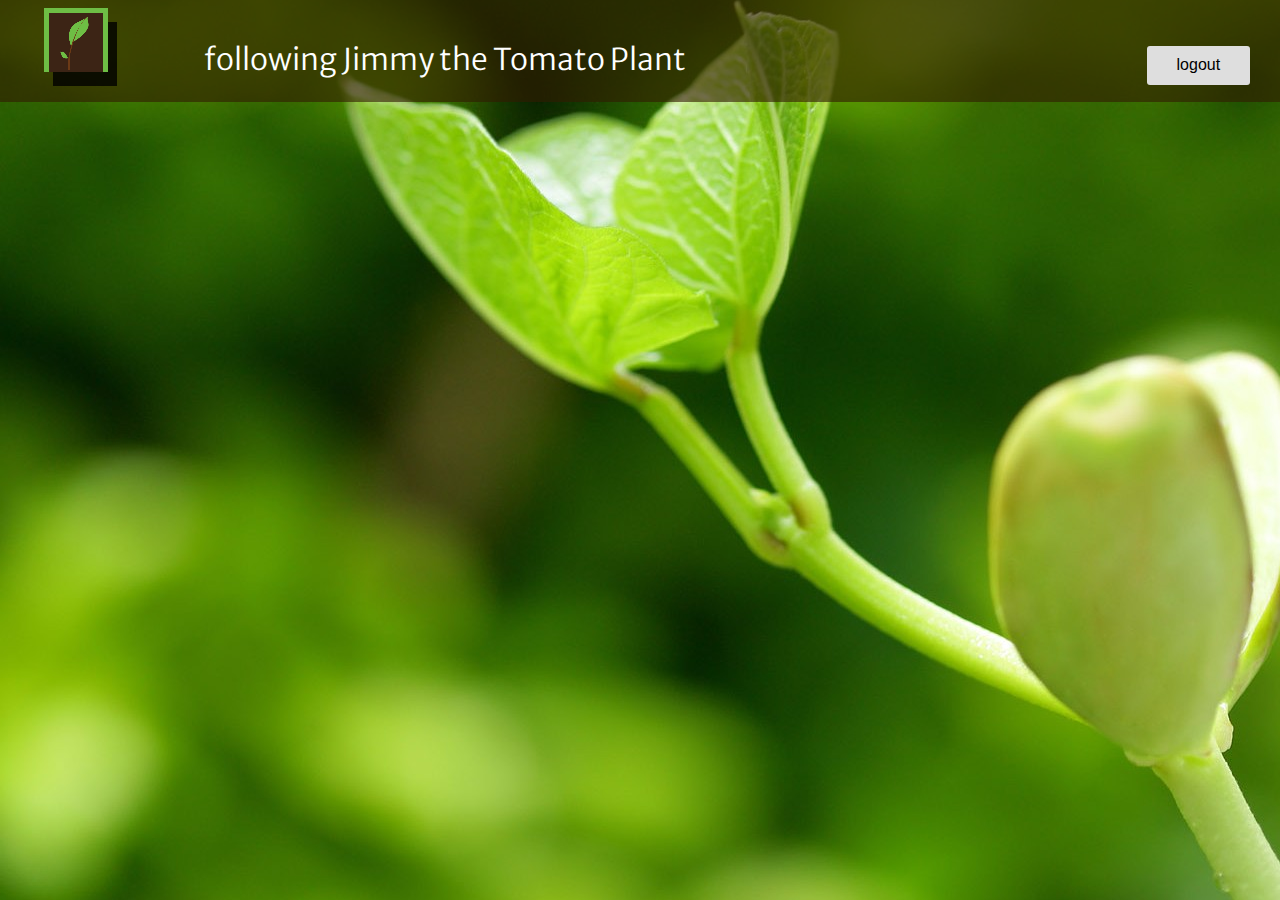
<file: site/profile/index.html>
<!doctype html>
<html>
<head>
  <meta charset="utf-8">
  <meta name="viewport" content="initial-scale=1.0">
  <title>index</title>
  <link href="http://fonts.googleapis.com/css?family=Merriweather+Sans:300" rel="stylesheet" type="text/css">
  <link rel="stylesheet" href="css/standardize.css">
  <link rel="stylesheet" href="css/index-grid.css">
  <link rel="stylesheet" href="css/index.css">
</head>
<body class="body page-index clearfix">
  <div class="element"></div>
  <img class="image" src="images/logo-64x64.png" data-rimage data-src="images/logo-64x64.png">
  <p class="text"><strong>following Jimmy the Tomato Plant</strong></p>
  <button class="_button">logout</button>

  <script src="js/jquery-min.js"></script>
  <script src="js/rimages.js"></script>
</body>
</html>
</file>
<file: site/profile/css/index-grid.css>
.fluid-span-1 {
  width: 6.5%;
}

.fluid-span-2 {
  width: 15%;
}

.fluid-span-3 {
  width: 23.5%;
}

.fluid-span-4 {
  width: 32%;
}

.fluid-span-5 {
  width: 40.5%;
}

.fluid-span-6 {
  width: 49%;
}

.fluid-span-7 {
  width: 57.5%;
}

.fluid-span-8 {
  width: 66%;
}

.fluid-span-9 {
  width: 74.5%;
}

.fluid-span-10 {
  width: 83%;
}

.fluid-span-11 {
  width: 91.5%;
}

.fluid-span-12 {
  width: 100%;
}

.fluid-offset-1 {
  margin-left: 8.5%;
}

.fluid-offset-2 {
  margin-left: 17%;
}

.fluid-offset-3 {
  margin-left: 25.5%;
}

.fluid-offset-4 {
  margin-left: 34%;
}

.fluid-offset-5 {
  margin-left: 42.5%;
}

.fluid-offset-6 {
  margin-left: 51%;
}

.fluid-offset-7 {
  margin-left: 59.5%;
}

.fluid-offset-8 {
  margin-left: 68%;
}

.fluid-offset-9 {
  margin-left: 76.5%;
}

.fluid-offset-10 {
  margin-left: 85%;
}

.fluid-offset-11 {
  margin-left: 93.5%;
}
</file>
<file: site/profile/css/index.css>
body {
  height: 100%;
  background: url('../images/bg.jpg') rgb(255, 255, 255);
  background-repeat: no-repeat;
  background-size: auto auto;
  background-position: center center;
  background-attachment: fixed;
  font: 300 1.875em/1.38 'Merriweather Sans';
  color: rgb(255, 255, 255);
}

.element {
  position: relative;
  float: left;
  z-index: 0;
  width: 100%;
  height: 102px;
  background-color: rgba(50, 28, 1, 0.62);
}

.image {
  display: block;
  position: relative;
  float: left;
  clear: both;
  z-index: 2;
  width: 64px;
  height: auto;
  margin: -94px 0 0 3.41146%;
  box-shadow: 9px 14px 0 rgba(0, 0, 0, 0.8);
  overflow: hidden;
}

.text {
  position: relative;
  float: left;
  z-index: 1;
  width: 57.25%;
  min-height: 61px;
  margin: -63px 0 0 15.89974%;
  font-size: 1em;
  line-height: 1.38;
  color: rgb(255, 255, 255);
}

._button {
  display: block;
  position: relative;
  float: left;
  z-index: 3;
  width: 8.0833333333%;
  height: 39px;
  margin: -56px 0 0 89.58073%;
  border-radius: 3px;
  background-color: rgb(222, 222, 222);
  font: 400 0.533em/1.38 Helvetica;
  text-align: center;
  color: rgb(0, 0, 0);
}
</file>
<file: site/profile/css/standardize.css>
/*! normalize.css v2.1.0 | MIT License | git.io/normalize */

/* ==========================================================================
   HTML5 display definitions
   ========================================================================== */

/**
 * Correct `block` display not defined in IE 8/9.
 */

article,
aside,
details,
figcaption,
figure,
footer,
header,
hgroup,
main,
nav,
section,
summary {
    display: block;
}

/**
 * Correct `inline-block` display not defined in IE 8/9.
 */

audio,
canvas,
video {
    display: inline-block;
}

/**
 * Prevent modern browsers from displaying `audio` without controls.
 * Remove excess height in iOS 5 devices.
 */

audio:not([controls]) {
    display: none;
    height: 0;
}

/**
 * Address styling not present in IE 8/9.
 */

[hidden] {
    display: none;
}

/* ==========================================================================
   Base
   ========================================================================== */

/**
 * 1. Set default font family to sans-serif.
 * 2. Prevent iOS text size adjust after orientation change, without disabling
 *    user zoom.
 * 3. Ensure that the HTML is always 100% height. This fixed body height issues in Chrome for example.
 */

html {
    font-family: sans-serif; /* 1 */
    -webkit-text-size-adjust: 100%; /* 2 */
    -ms-text-size-adjust: 100%; /* 2 */
    min-height: 100%;
}

/**
 * Remove default margin.
 */

body {
    margin: 0;
}

/* ==========================================================================
   Links
   ========================================================================== */

/**
 * Address `outline` inconsistency between Chrome and other browsers.
 */

a:focus {
    outline: thin dotted;
}

/**
 * Improve readability when focused and also mouse hovered in all browsers.
 */

a:active,
a:hover {
    outline: 0;
}

/* ==========================================================================
   Typography
   ========================================================================== */

/**
 * Address variable `h1` font-size and margin within `section` and `article`
 * contexts in Firefox 4+, Safari 5, and Chrome.
 */

h1 {
    font-size: 2em;
    margin: 0.67em 0;
}

/**
 * Address styling not present in IE 8/9, Safari 5, and Chrome.
 */

abbr[title] {
    border-bottom: 1px dotted;
}

/**
 * Address style set to `bolder` in Firefox 4+, Safari 5, and Chrome.
 */

b,
strong {
    font-weight: bold;
}

/**
 * Address styling not present in Safari 5 and Chrome.
 */

dfn {
    font-style: italic;
}

/**
 * Address differences between Firefox and other browsers.
 */

hr {
    -moz-box-sizing: content-box;
    box-sizing: content-box;
    height: 0;
}

/**
 * Address styling not present in IE 8/9.
 */

mark {
    background: #ff0;
    color: #000;
}

/**
 * Correct font family set oddly in Safari 5 and Chrome.
 */

code,
kbd,
pre,
samp {
    font-family: monospace, serif;
    font-size: 1em;
}

/**
 * Improve readability of pre-formatted text in all browsers.
 */

pre {
    white-space: pre-wrap;
}

/**
 * Set consistent quote types.
 */

q {
    quotes: "\201C" "\201D" "\2018" "\2019";
}

/**
 * Address inconsistent and variable font size in all browsers.
 */

small {
    font-size: 80%;
}

/**
 * Prevent `sub` and `sup` affecting `line-height` in all browsers.
 */

sub,
sup {
    font-size: 75%;
    line-height: 0;
    position: relative;
    vertical-align: baseline;
}

sup {
    top: -0.5em;
}

sub {
    bottom: -0.25em;
}

/* ==========================================================================
   Embedded content
   ========================================================================== */

/**
 * Remove border when inside `a` element in IE 8/9.
 */

img {
    border: 0;
}

/**
 * Correct overflow displayed oddly in IE 9.
 */

svg:not(:root) {
    overflow: hidden;
}

/* ==========================================================================
   Figures
   ========================================================================== */

/**
 * Address margin not present in IE 8/9 and Safari 5.
 */

figure {
    margin: 0;
}

/* ==========================================================================
   Forms
   ========================================================================== */

/**
 * Define consistent border, margin, and padding.
 */
fieldset {
    margin: 0 2px;
    padding: 0.35em 0.625em 0.75em;
}

/**
 * 1. Correct `color` not being inherited in IE 8/9.
 * 2. Remove padding so people aren't caught out if they zero out fieldsets.
 */

legend {
    border: 0; /* 1 */
    padding: 0; /* 2 */
}

/**
 * 1. Correct font family not being inherited in all browsers.
 * 2. Correct font size not being inherited in all browsers.
 * 3. Address margins set differently in Firefox 4+, Safari 5, and Chrome.
 */

button,
input,
select,
textarea {
    font-family: inherit; /* 1 */
    font-size: 100%; /* 2 */
    font-weight: inherit; /* 1 */
    margin: 0; /* 3 */
    padding: 0;
}

/**
 * Remove the default button background color that browsers set
 */

button {
    background: transparent;
}

/**
 * Address Firefox 4+ setting `line-height` on `input` using `!important` in
 * the UA stylesheet.
 */

button,
input {
    line-height: normal;
}

/**
 * Address inconsistent `text-transform` inheritance for `button` and `select`.
 * All other form control elements do not inherit `text-transform` values.
 * Correct `button` style inheritance in Chrome, Safari 5+, and IE 8+.
 * Correct `select` style inheritance in Firefox 4+ and Opera.
 */

button,
select {
    text-transform: none;
}

/**
 * Make sure selects don't get the default browser styles.
 */
select {
  -webkit-appearance: none;
}


/**
 * 1. Avoid the WebKit bug in Android 4.0.* where (2) destroys native `audio`
 *    and `video` controls.
 * 2. Correct inability to style clickable `input` types in iOS.
 * 3. Improve usability and consistency of cursor style between image-type
 *    `input` and others.
 */

button,
html input[type="button"], /* 1 */
input[type="reset"],
input[type="submit"] {
    -webkit-appearance: button; /* 2 */
    cursor: pointer; /* 3 */
}

/**
 * Re-set default cursor for disabled elements.
 */

button[disabled],
html input[disabled] {
    cursor: default;
}

/**
 * 1. Address box sizing set to `content-box` in IE 8/9.
 * 2. Remove excess padding in IE 8/9.
 */

input[type="checkbox"],
input[type="radio"] {
    box-sizing: border-box; /* 1 */
    padding: 0; /* 2 */
}

/**
 * 1. Address `appearance` set to `searchfield` in Safari 5 and Chrome.
 * 2. Address `box-sizing` set to `border-box` in Safari 5 and Chrome
 *    (include `-moz` to future-proof).
 */

input[type="search"] {
    -webkit-appearance: textfield; /* 1 */
    -moz-box-sizing: content-box;
    -webkit-box-sizing: content-box; /* 2 */
    box-sizing: content-box;
}

/**
 * Remove inner padding and search cancel button in Safari 5 and Chrome
 * on OS X.
 */

input[type="search"]::-webkit-search-cancel-button,
input[type="search"]::-webkit-search-decoration {
    -webkit-appearance: none;
}

/**
 * Remove inner padding and border in Firefox 4+.
 */

button::-moz-focus-inner,
input::-moz-focus-inner {
    border: 0;
    padding: 0;
}

/**
 * 1. Remove default vertical scrollbar in IE 8/9.
 * 2. Improve readability and alignment in all browsers.
 * 3. Disable resizing by default.
 */

textarea {
    overflow: auto; /* 1 */
    vertical-align: top; /* 2 */
    resize: none; /* 3 */
}

/* ==========================================================================
   Tables
   ========================================================================== */

/**
 * Remove most spacing between table cells.
 */

table {
    border-collapse: collapse;
    border-spacing: 0;
}



html, body, div, span, applet, object, iframe,
h1, h2, h3, h4, h5, h6, p, blockquote, pre,
a, abbr, acronym, address, big, cite, code,
del, dfn, em, font, img, ins, kbd, q, s, samp,
small, strike, strong, sub, sup, tt, var,
dl, dt, dd, ol, ul, li,
fieldset, form, label, legend,
table, caption, tbody, tfoot, thead, tr, th, td {
  margin: 0;
  padding: 0;
  border: 0;
  outline: 0;
  font-weight: inherit;
  font-style: inherit;
  font-size: 100%;
  font-family: inherit;
  vertical-align: baseline;
}
/* remember to define focus styles! */
:focus {
  outline: 0;
}
body {
  line-height: 1;
  color: black;
  background: white;
}
ol, ul, li {
  list-style: none;
}
/* tables still need 'cellspacing="0"' in the markup */
table {
  border-collapse: separate;
  border-spacing: 0;
}
caption, th, td {
  text-align: left;
  font-weight: normal;
}
blockquote:before, blockquote:after,
q:before, q:after {
  content: "";
}
blockquote, q {
  quotes: "" "";
}
a,
a:hover,
a:visited {
  text-decoration: none;
}
button,
input,
fieldset,
textarea,
select {
  font-size: inherit;
  color: inherit;
  border: none;
  border-radius: 0;
}
img {
  width: 100%;
  height: auto;
}
.clearfix:before, .clearfix:after { content: ""; display: table; }
.clearfix:after { clear: both; }
.clearfix { *zoom: 1; }

* {
  -moz-box-sizing: border-box;
  box-sizing: border-box;
}
</file>
